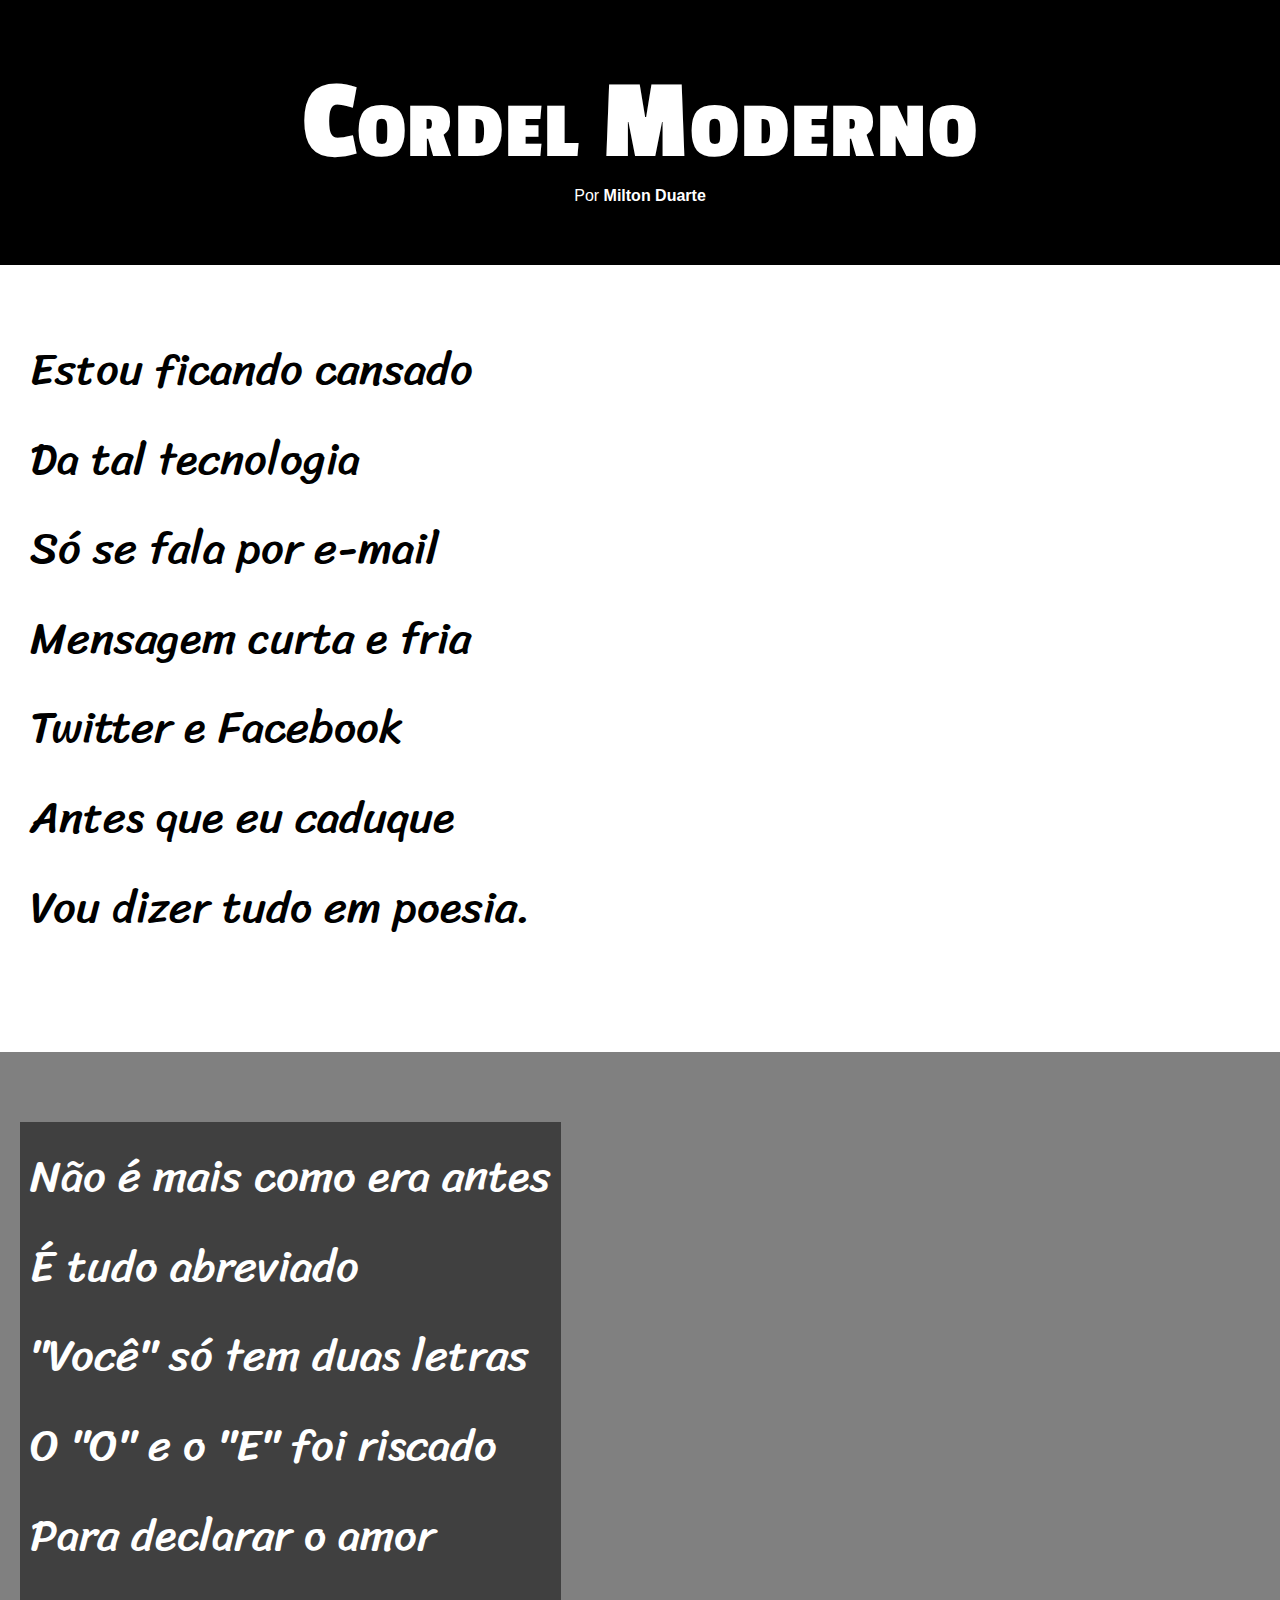
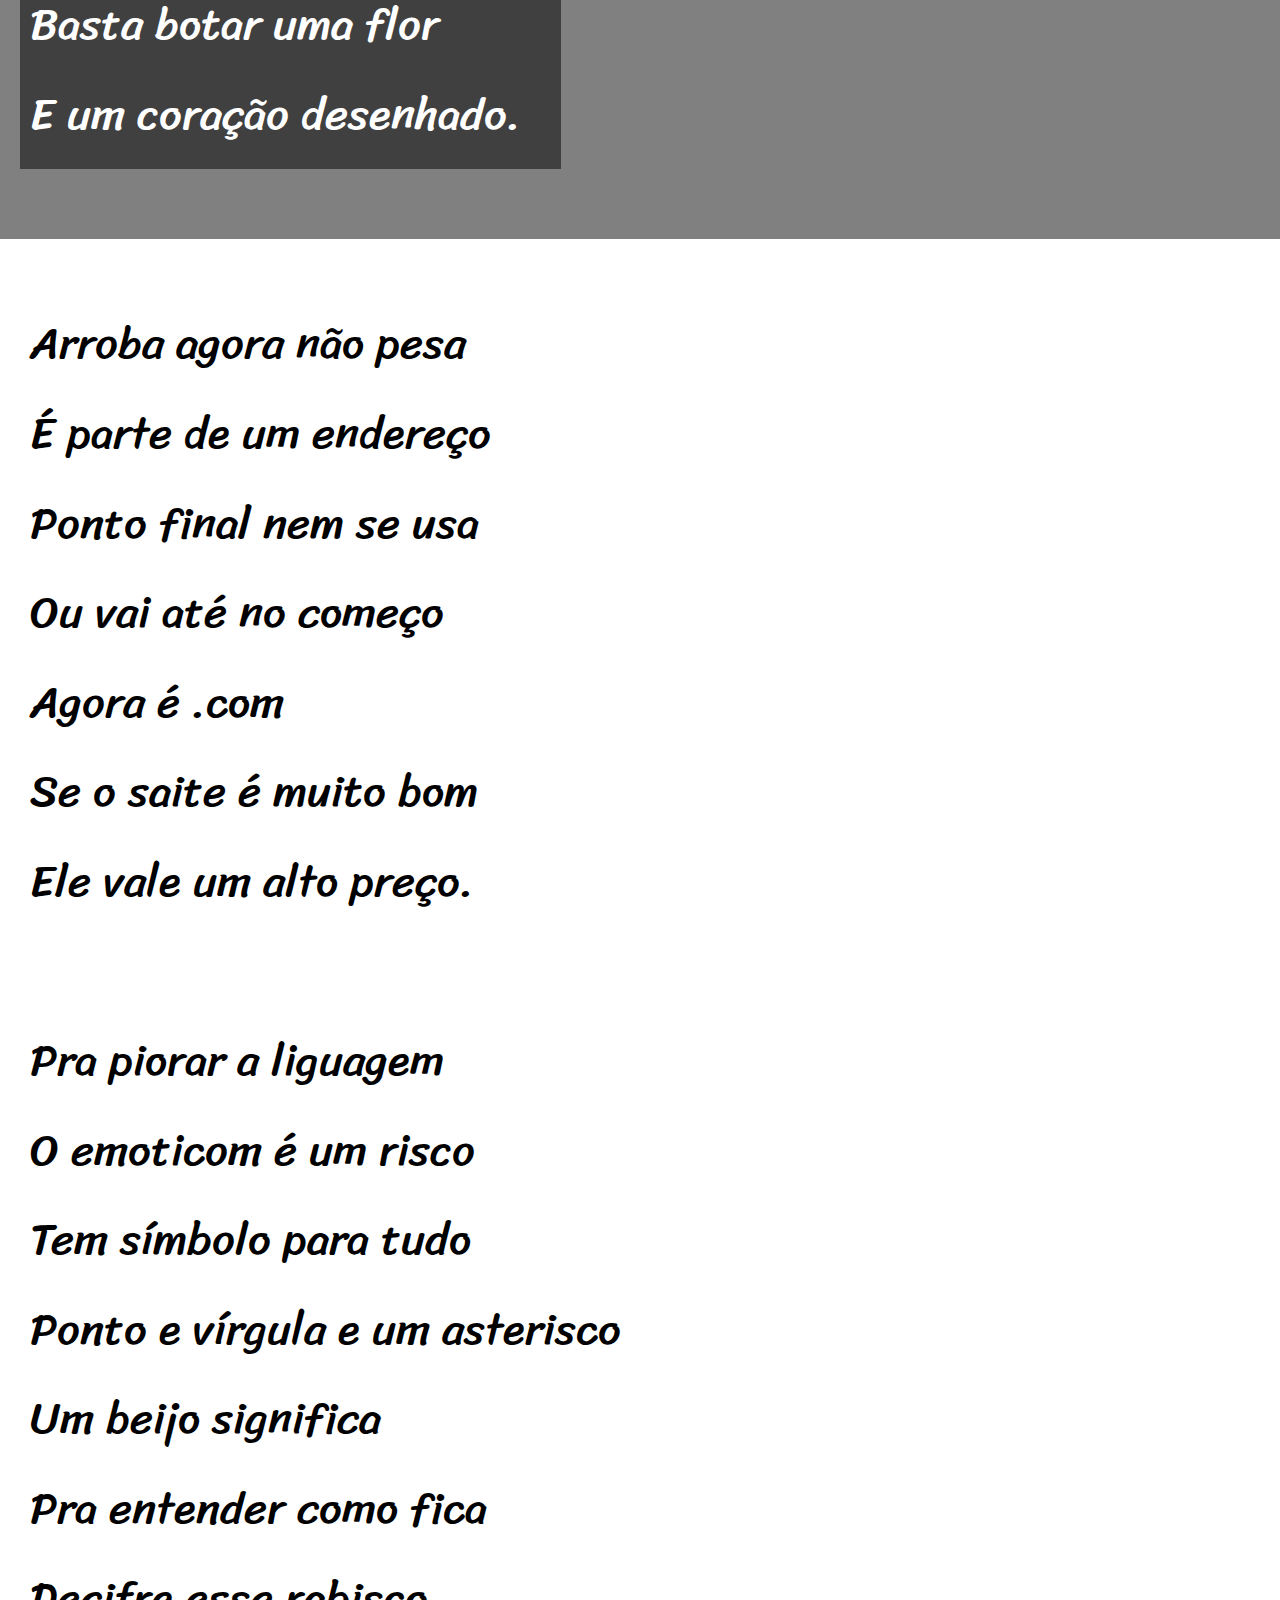
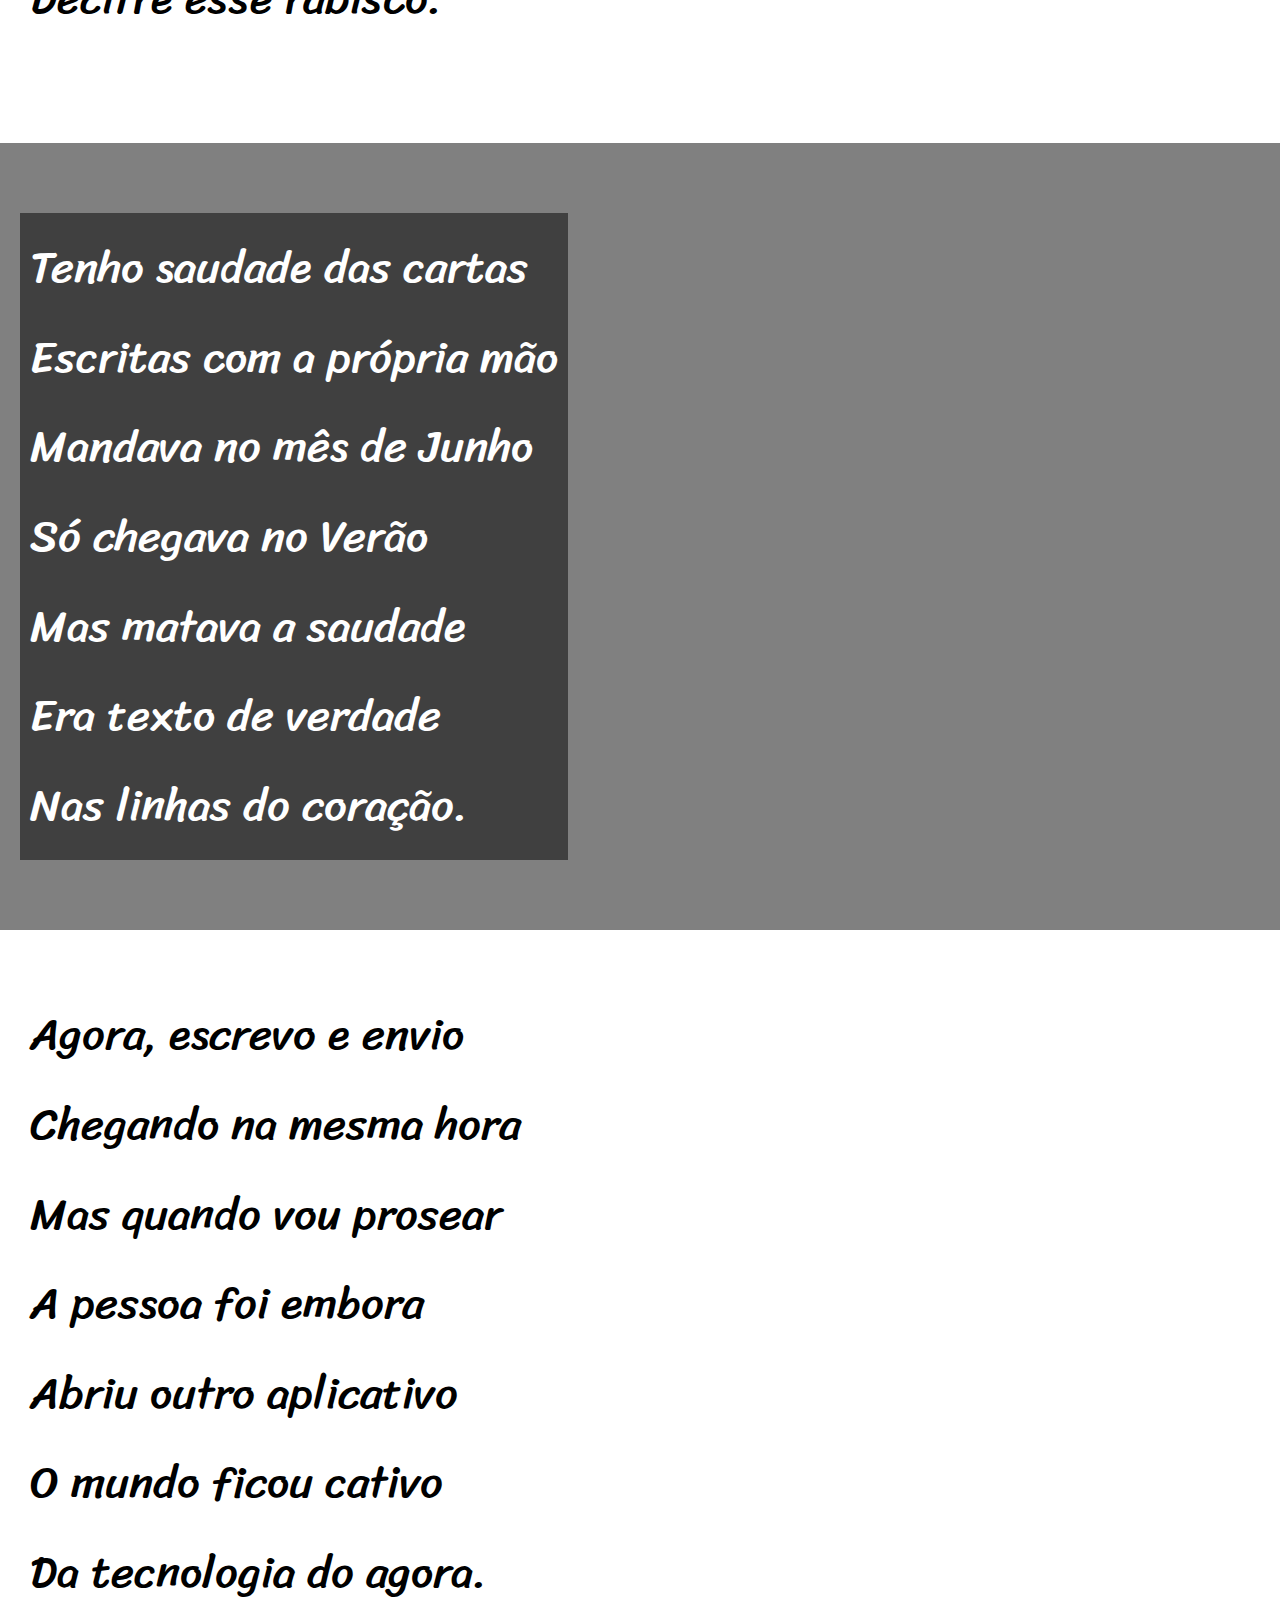
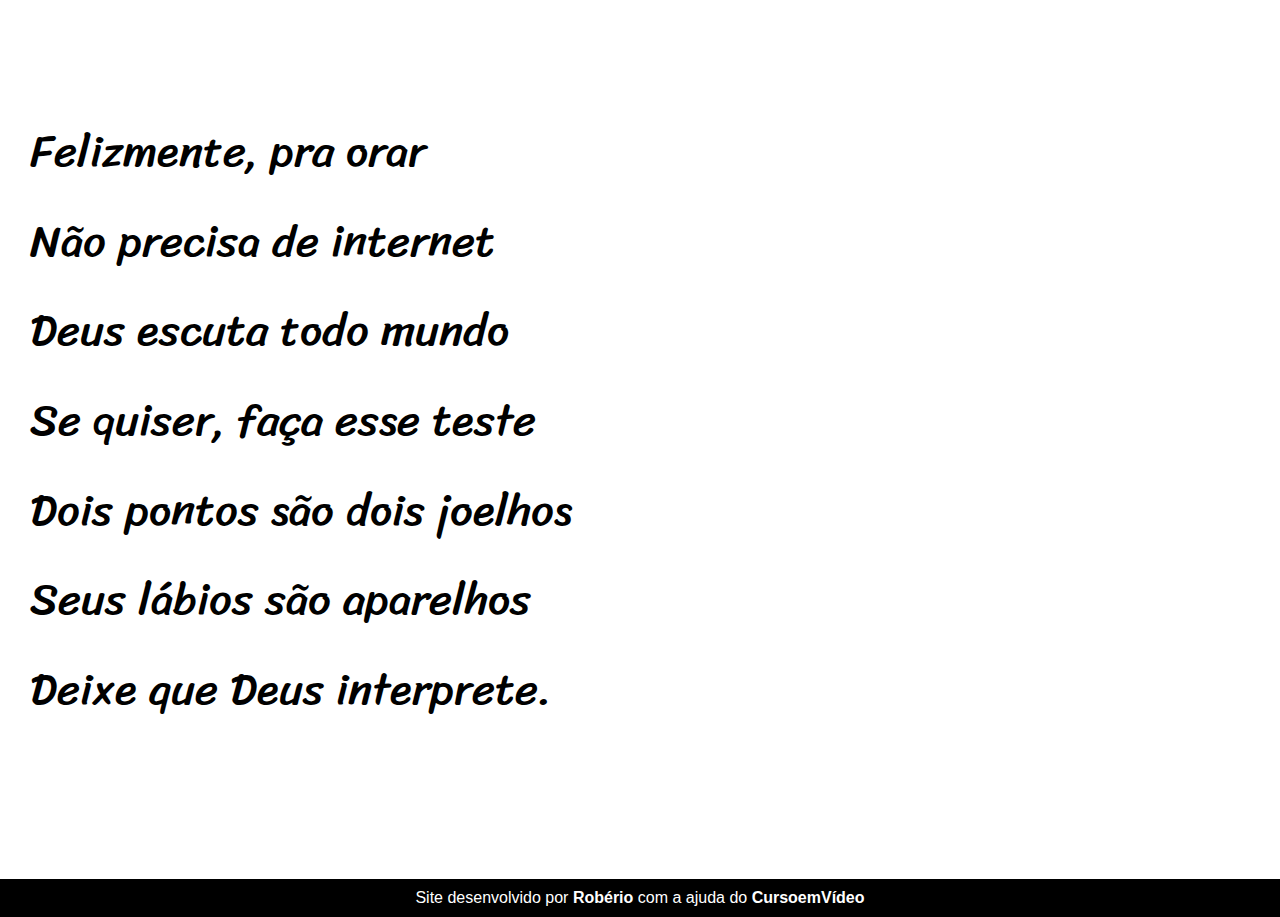
<file: index.html>
<!DOCTYPE html>
<html lang="pt-br">
<head>
    <meta charset="UTF-8">
    <meta http-equiv="X-UA-Compatible" content="IE=edge">
    <meta name="viewport" content="width=device-width, initial-scale=1.0">
    <link rel="stylesheet" href="index.css">
    <link rel="shortcut icon" href="imagens/favicon.ico" type="image/x-icon">
    <title>Cordel Moderno</title>
</head>
<body>
    <header>
        <h1>Cordel Moderno</h1>
        <p>Por <a href="https://www.recantodasletras.com.br/poesias/3186743" target="_blank" rel="external">Milton Duarte</a></p>
    </header>
    
    <section>
        Estou ficando cansado <br>
        Da tal tecnologia <br>
        Só se fala por e-mail<br>
        Mensagem curta e fria<br>
        Twitter e Facebook<br>
        Antes que eu caduque<br>
        Vou dizer tudo em poesia.<br>
    </section>
    
    
    <section class="fundo001">
        <p>
            Não é mais como era antes<br>
            É tudo abreviado<br>
            "Você" só tem duas letras<br>
            O "O" e o "E" foi riscado<br>
            Para declarar o amor<br>
            Basta botar uma flor<br>
            E um coração desenhado.<br>
        </p>
    </section>
    
    
    <section>
        Arroba agora não pesa<br>
        É parte de um endereço<br>
        Ponto final nem se usa<br>
        Ou vai até no começo<br>
        Agora é .com<br>
        Se o saite é muito bom<br>
        Ele vale um alto preço.<br>
        <br>
        Pra piorar a liguagem<br>
        O emoticom é um risco<br>
        Tem símbolo para tudo<br>
        Ponto e vírgula e um asterisco<br>
        Um beijo significa<br>
        Pra entender como fica<br>
        Decifre esse rabisco.<br>
    </section>
    
    <section class="fundo002">
        <p>
            Tenho saudade das cartas<br>
            Escritas com a própria mão<br>
            Mandava no mês de Junho<br>
            Só chegava no Verão<br>
            Mas matava a saudade<br>
            Era texto de verdade<br>
            Nas linhas do coração.<br>
        </p>
    </section>
 
    
    <section>
        Agora, escrevo e envio <br>
        Chegando na mesma hora<br>
        Mas quando vou prosear<br>
        A pessoa foi embora<br>
        Abriu outro aplicativo<br>
        O mundo ficou cativo<br>
        Da tecnologia do agora.<br>
        <br>
        Felizmente, pra orar<br>
        Não precisa de internet<br>
        Deus escuta todo mundo<br>
        Se quiser, faça esse teste<br>
        Dois pontos são dois joelhos<br>
        Seus lábios são aparelhos<br>
        Deixe que Deus interprete.<br>
    </section>

    <footer>Site desenvolvido por <a href="https://github.com/roberiof" target="_blank" rel="external">Robério</a> com a ajuda do <a href="https://www.cursoemvideo.com/" target="_blank" rel="external">CursoemVídeo</a></footer>
</body>
</html>
</file>
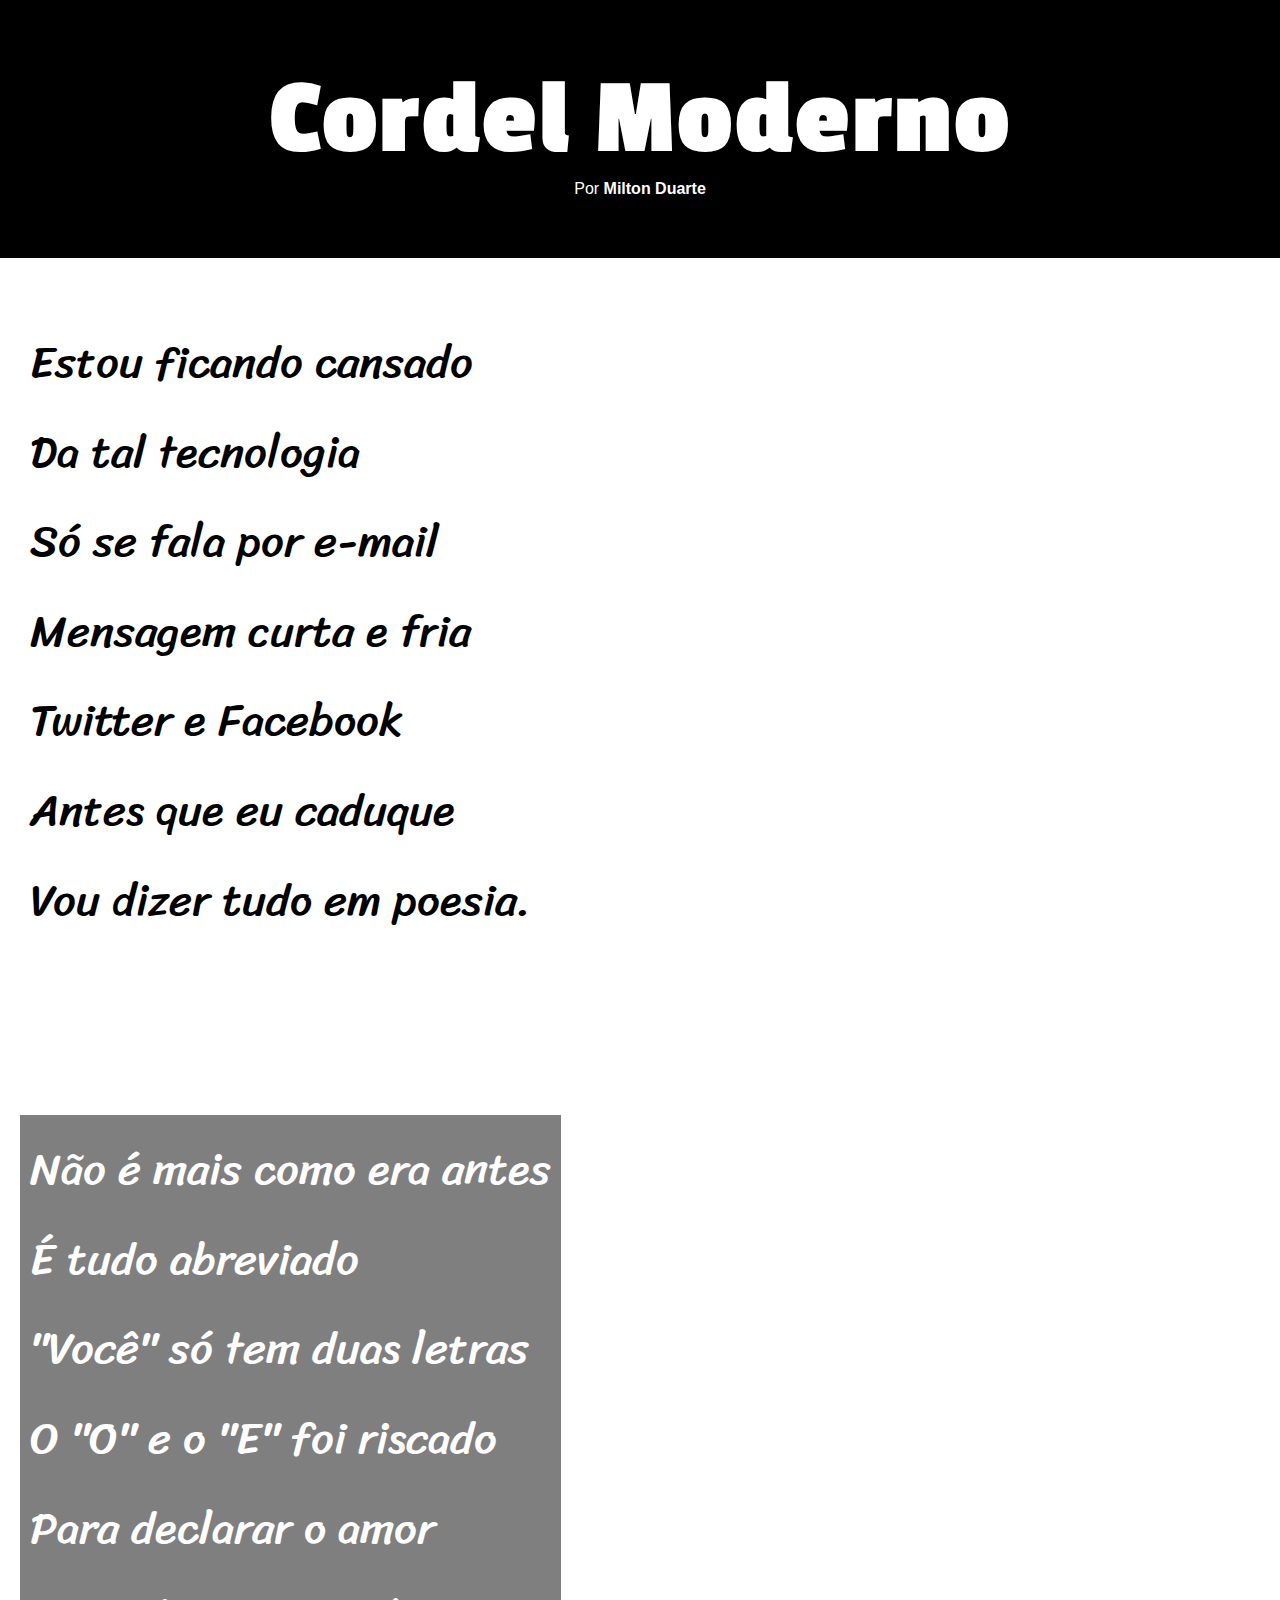
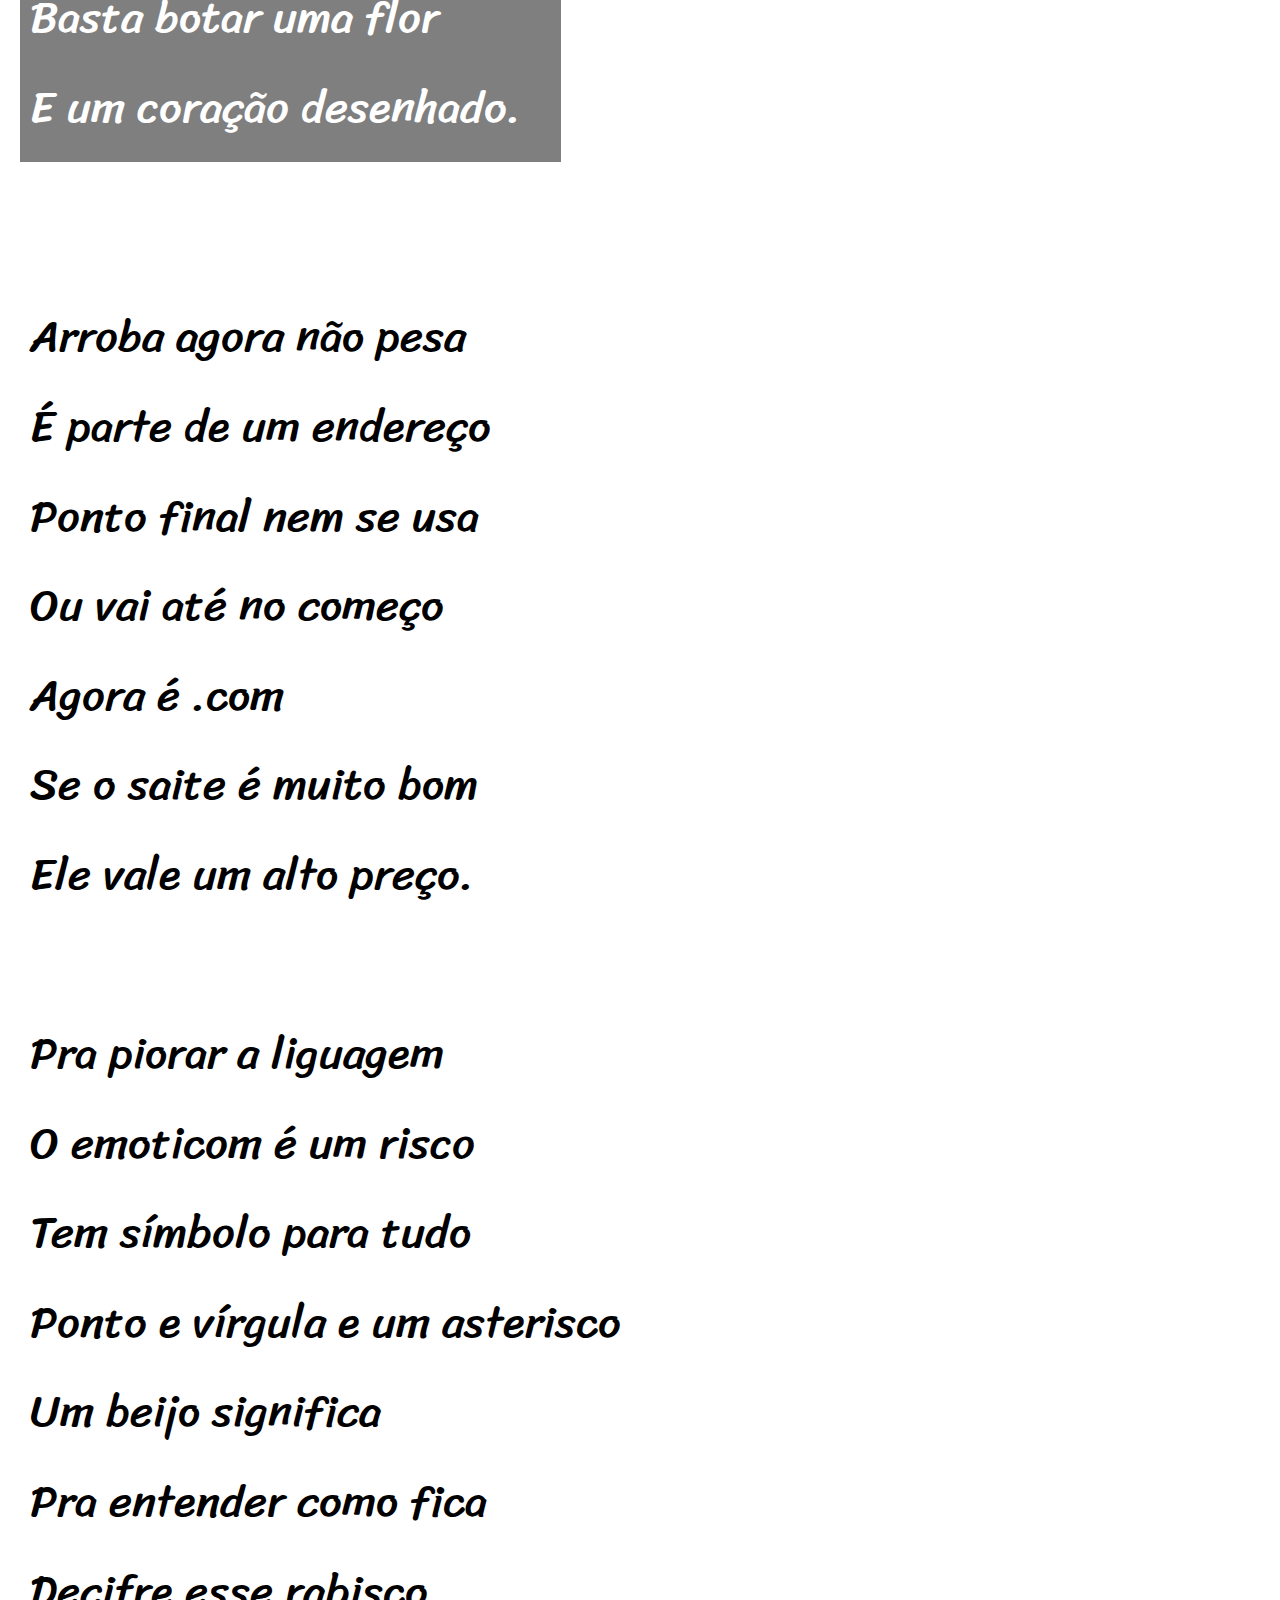
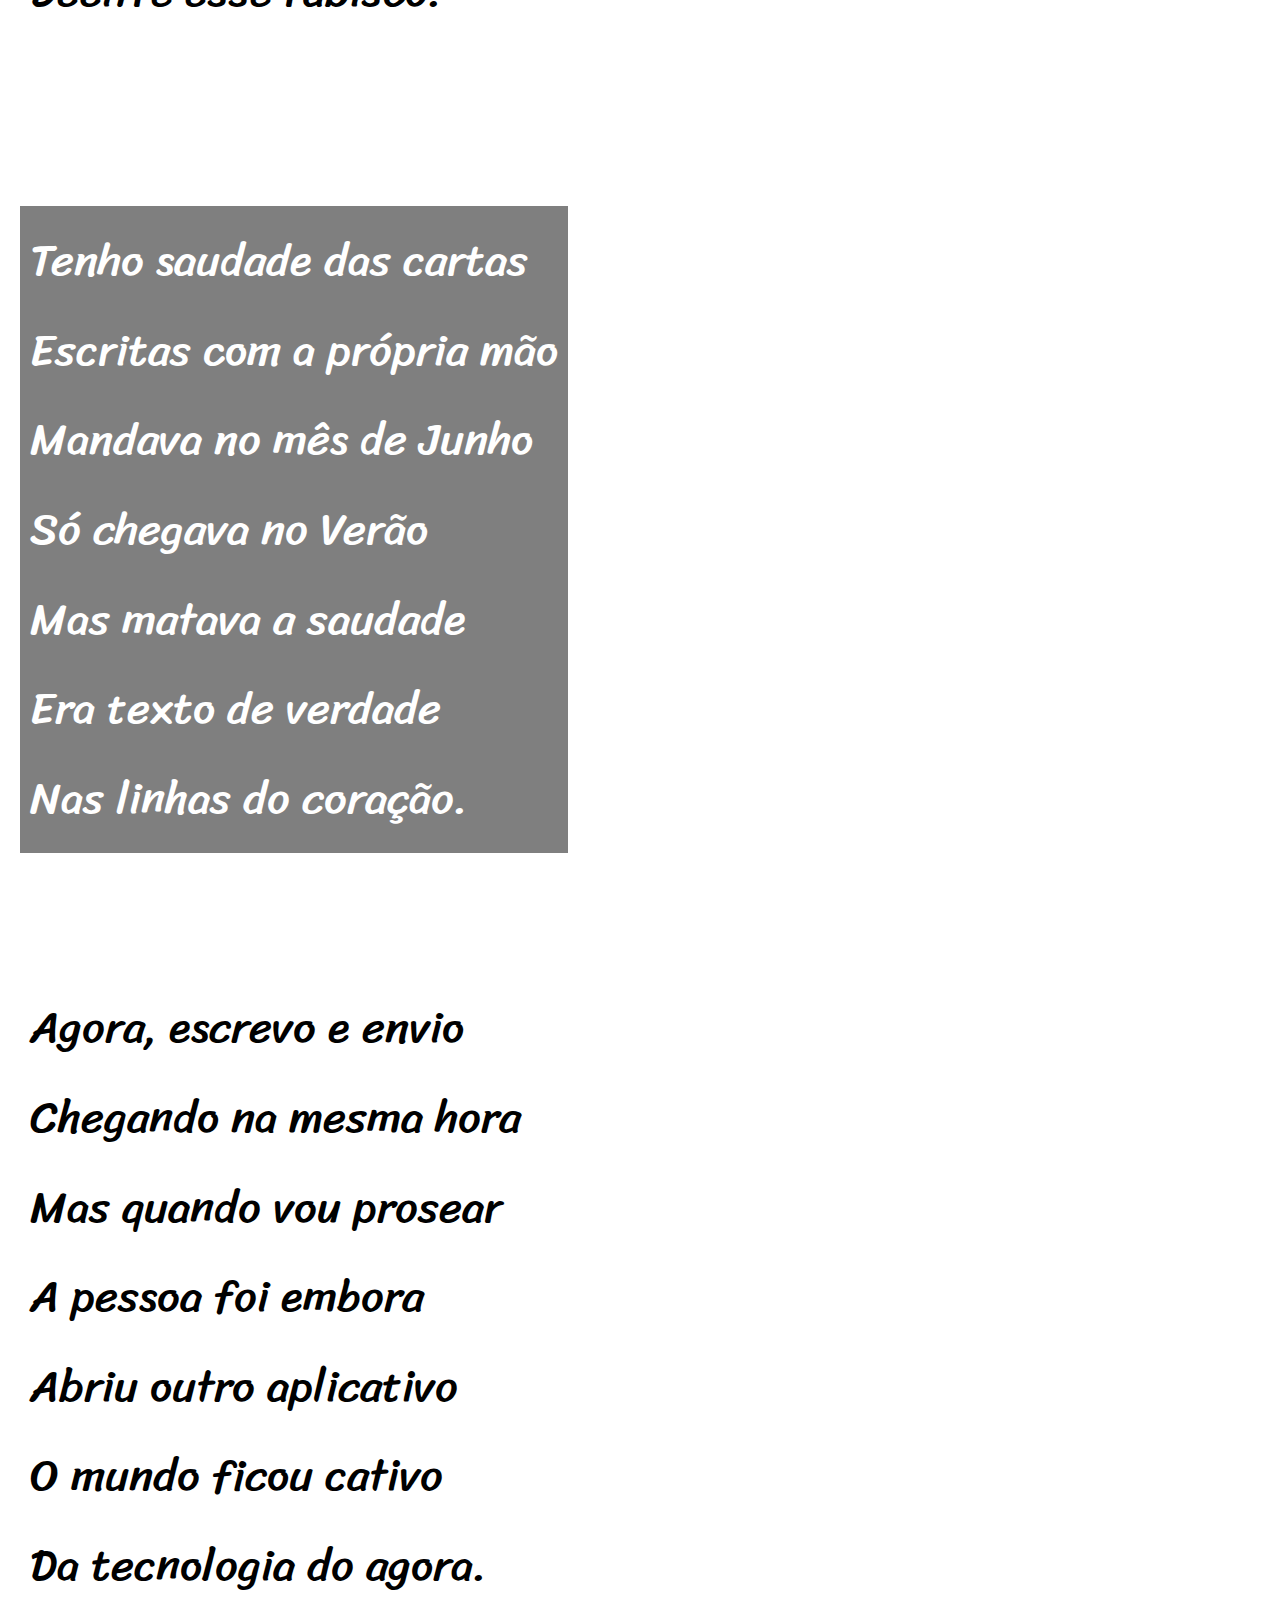
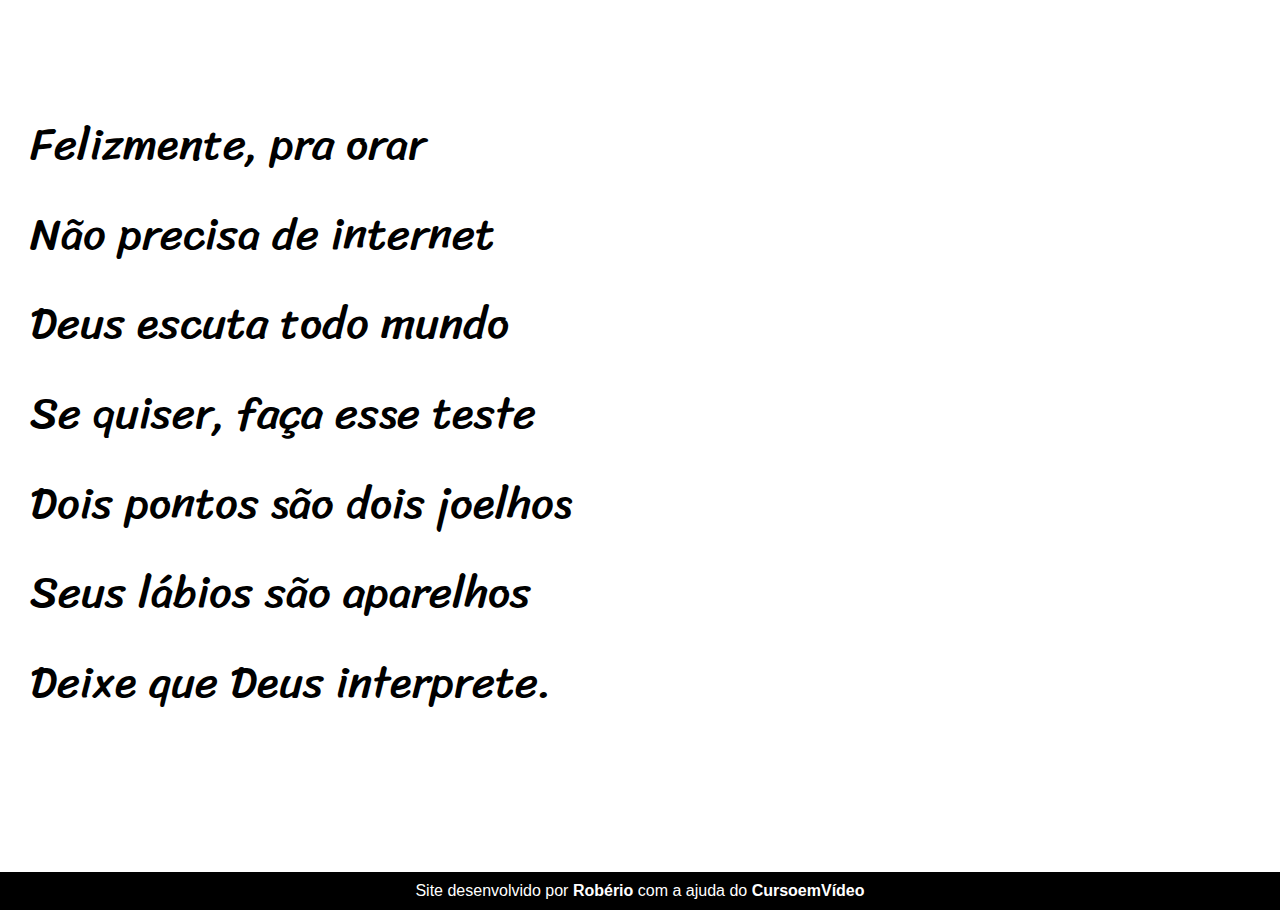
<file: v1.html>
<!DOCTYPE html>
<html lang="pt-br">
<head>
    <meta charset="UTF-8">
    <meta http-equiv="X-UA-Compatible" content="IE=edge">
    <meta name="viewport" content="width=device-width, initial-scale=1.0">
    <link rel="stylesheet" href="v1.css">
    <link rel="shortcut icon" href="imagens/favicon.ico" type="image/x-icon">
    <title>Cordel Moderno</title>
</head>
<body>
    <header>
        <h1>Cordel Moderno</h1>
        <p>Por <a href="https://www.recantodasletras.com.br/poesias/3186743" target="_blank" rel="external">Milton Duarte</a></p>
    </header>

    
    <section>
        Estou ficando cansado <br>
        Da tal tecnologia <br>
        Só se fala por e-mail<br>
        Mensagem curta e fria<br>
        Twitter e Facebook<br>
        Antes que eu caduque<br>
        Vou dizer tudo em poesia.<br>
    </section>
    
    
    <section class="fundo001">
        <p>
            Não é mais como era antes<br>
            É tudo abreviado<br>
            "Você" só tem duas letras<br>
            O "O" e o "E" foi riscado<br>
            Para declarar o amor<br>
            Basta botar uma flor<br>
            E um coração desenhado.<br>
        </p>
    </section>
    
    
    <section>
        Arroba agora não pesa<br>
        É parte de um endereço<br>
        Ponto final nem se usa<br>
        Ou vai até no começo<br>
        Agora é .com<br>
        Se o saite é muito bom<br>
        Ele vale um alto preço.<br>
        <br>
        Pra piorar a liguagem<br>
        O emoticom é um risco<br>
        Tem símbolo para tudo<br>
        Ponto e vírgula e um asterisco<br>
        Um beijo significa<br>
        Pra entender como fica<br>
        Decifre esse rabisco.<br>
    </section>
    
    <section class="fundo002">
        <p>
            Tenho saudade das cartas<br>
            Escritas com a própria mão<br>
            Mandava no mês de Junho<br>
            Só chegava no Verão<br>
            Mas matava a saudade<br>
            Era texto de verdade<br>
            Nas linhas do coração.<br>
        </p>
    </section>
 
    
    <section>
        Agora, escrevo e envio <br>
        Chegando na mesma hora<br>
        Mas quando vou prosear<br>
        A pessoa foi embora<br>
        Abriu outro aplicativo<br>
        O mundo ficou cativo<br>
        Da tecnologia do agora.<br>
        <br>
        Felizmente, pra orar<br>
        Não precisa de internet<br>
        Deus escuta todo mundo<br>
        Se quiser, faça esse teste<br>
        Dois pontos são dois joelhos<br>
        Seus lábios são aparelhos<br>
        Deixe que Deus interprete.<br>
    </section>

    <footer>Site desenvolvido por <a href="https://github.com/roberiof" target="_blank" rel="external">Robério</a> com a ajuda do <a href="https://www.cursoemvideo.com/" target="_blank" rel="external">CursoemVídeo</a></footer>
</body>
</html>
</file>
<file: index.css>
@charset "UTF-8";

/*MELHORIAS APÓS VER O VÍDEO DO GUANABARA FAZENDO O MESMO PROJETO: 
-tinha ficado em dúvida sobre como ele tinha feito a letra do h1 do header---- usou font-variant: small-caps; (deixa as letras como se fosse maísculas e minúsculas ao mesmo tempo)
- para configurar links tinha usado uma parte diferente para o p do header e outra para o link do footer, mas os dois fazem a mesma coisa então pode configurar o link mais geral mesmo 
- o ideal seria colocar os textos das sections em tags p, indicando que elas seriam parágrafos --- não tinha feito isso
- tinha esquecido de configurar o background-color das sections -- lembra que pode ocorrer das imagens colocadas não carregarem, se isso acontecer, o usuário não consegue desfrutas do conteúdo, pois não vai haver configuração 
- observando o meu css e o css final do guanabara, consigo perceber que o meu é uma bagunça bem grande 
- quando duas tags html tem as mesmas config css, podemos declarar elas entre vírgulas
- quando for adaptar o font-size, usar a medida vw ---- trazer a responsividade!!!
*/
@import url('https://fonts.googleapis.com/css2?family=Passion+One&family=Sriracha&display=swap');
@import url('https://fonts.googleapis.com/css2?family=Sriracha&display=swap');

:root{
    --cor0: black;
    --cor1: white;

    --fonte0: Verdana, Geneva, Tahoma, sans-serif;
    --fonte1: "Sriracha", cursive;
    --fonte2: "Passion One", cursive;
}


*{
    margin: 0px;
    padding: 0px;
}

header{
    background-color: var(--cor0);
    text-align: center;
    margin: auto;
    padding: 60px; /*achei que teria que declara um min-height, mas somente usando o vw na fonte deu certo --- torna o tamanha da fonte responsivo a tela de exibição*/

}
header h1 {
    font-family: var(--fonte2);
    color: var(--cor1);
    font-size: 9vw;
    letter-spacing: 1.5px;
    font-variant: small-caps
}
header p {
    font-family: var(--fonte0);
    color: var(--cor1);
}
a {
    text-decoration: none;
    color: var(--cor1);
    font-weight: bold;
}
a:hover{
    text-decoration: underline;
}

section{
    font-family: var(--fonte1);
    font-size: 3.5vw;
    padding-left: 30px;
    padding-top: 60px;
    padding-bottom: 100px;
    line-height: 2em;
}

section.fundo001 , section.fundo002{
    background-color: gray; /*pós-vídeo*/
    
    background-position: right center;
    background-repeat: no-repeat;
    background-size: cover;
    background-attachment: fixed;
    padding: 70px 0px 70px 30px
}
section.fundo001{
    background-image: url(imagens/background001.jpg);
}
section.fundo002{
    background-image: url(imagens/background002.jpg);
}


section.fundo001 p , section.fundo002 p{
    color: var(--cor1);
    background-color: rgba(0, 0, 0, 0.5);
    padding: 10px;
    margin-left: -10px;
    width: fit-content;
}

footer{
margin-top: 5vh;
background-color: var(--cor0);
text-align: center;
font-size: 1em;
font-family: var(--fonte0);
padding: 10px;
color: var(--cor1);
}
</file>
<file: v1.css>
@charset "UTF-8";

@import url('https://fonts.googleapis.com/css2?family=Passion+One&family=Sriracha&display=swap');
@import url('https://fonts.googleapis.com/css2?family=Sriracha&display=swap');

:root{
    --cor0: black;
    --cor1: white;

    --fonte0: Verdana, Geneva, Tahoma, sans-serif;
    --fonte1: "Sriracha", cursive;
    --fonte2: "Passion One", cursive;
}



*{
    margin: 0px;
    padding: 0px;
}

header{
    background-color: var(--cor0);
    text-align: center;
    margin: auto;
    padding: 60px; /*achei que teria que declara um min-height, mas somente usando o vw na fonte deu certo --- torna o tamanha da fonte responsivo a tela de exibição*/

}
header h1 {
    font-family: var(--fonte2);
    color: var(--cor1);
    font-size: 8.5vw;
    letter-spacing: 1.5px;
}
header p {
    font-family: var(--fonte0);
    color: var(--cor1);
}
header a {
    text-decoration: none;
    color: var(--cor1);
    font-weight: bold;
}
header a:hover{
    text-decoration: underline;
}

section{
    font-family: var(--fonte1);
    font-size: 3.5vw;
    padding-left: 30px;
    padding-top: 60px;
    padding-bottom: 100px;
    line-height: 2em;
}

section.fundo001{
    background-image: url(imagens/background001.jpg);
    background-position: right center;
    background-repeat: no-repeat;
    background-size: cover;
    background-attachment: fixed;
    padding: 70px 0px 70px 30px

}

section.fundo001 p{
    color: var(--cor1);
    background-color: rgba(0, 0, 0, 0.5);
    padding: 10px;
    margin-left: -10px;
    width: fit-content;
}

section.fundo002{
    background-image: url(imagens/background002.jpg);
    background-position: center center;
    background-repeat: no-repeat;
    background-size: cover;
    background-attachment: fixed;
    padding: 70px 0px 70px 30px

}

section.fundo002 p{
    color: var(--cor1);
    background-color: rgba(0, 0, 0, 0.5);
    padding: 10px;
    margin-left: -10px;
    width: fit-content;
}


footer{
    margin-top: 5vh;
    background-color: var(--cor0);
    text-align: center;
    font-size: 1em;
    font-family: var(--fonte0);
    padding: 10px;
    color: var(--cor1);
}

footer a{
    text-decoration: none;
    font-weight: bold;
    color: var(--cor1);
}

footer a:hover{
    text-decoration: underline
}
</file>
